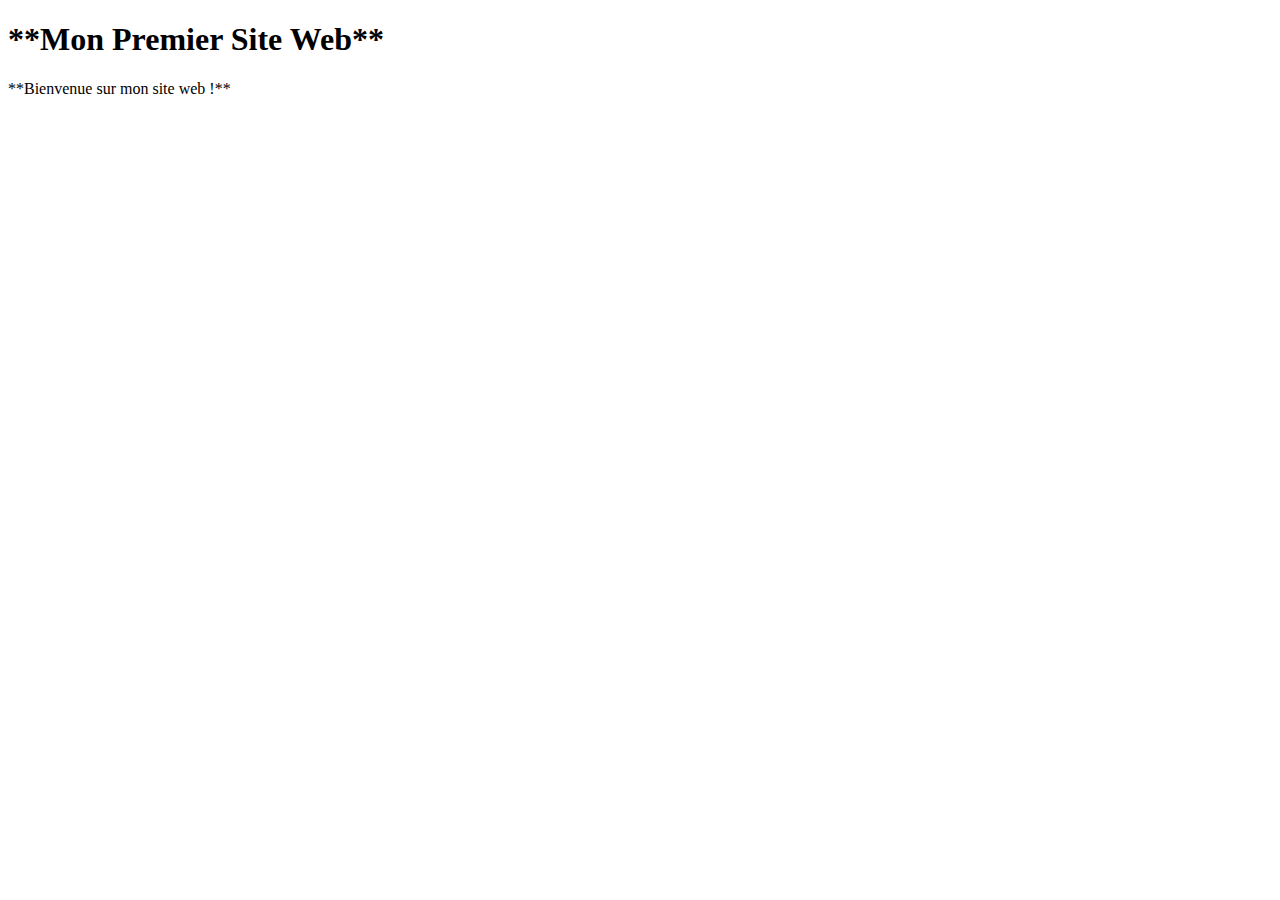
<file: Exercice1/index.html>
<!DOCTYPE html>
<html lang="en">
  <head>
    <meta charset="UTF-8" />
    <meta name="viewport" content="width=device-width, initial-scale=1.0" />
    <title>Document</title>
  </head>
  <body>
    <div>
      <h1>**Mon Premier Site Web**</h1>
      <p>**Bienvenue sur mon site web !**</p>
    </div>
  </body>
</html>
</file>
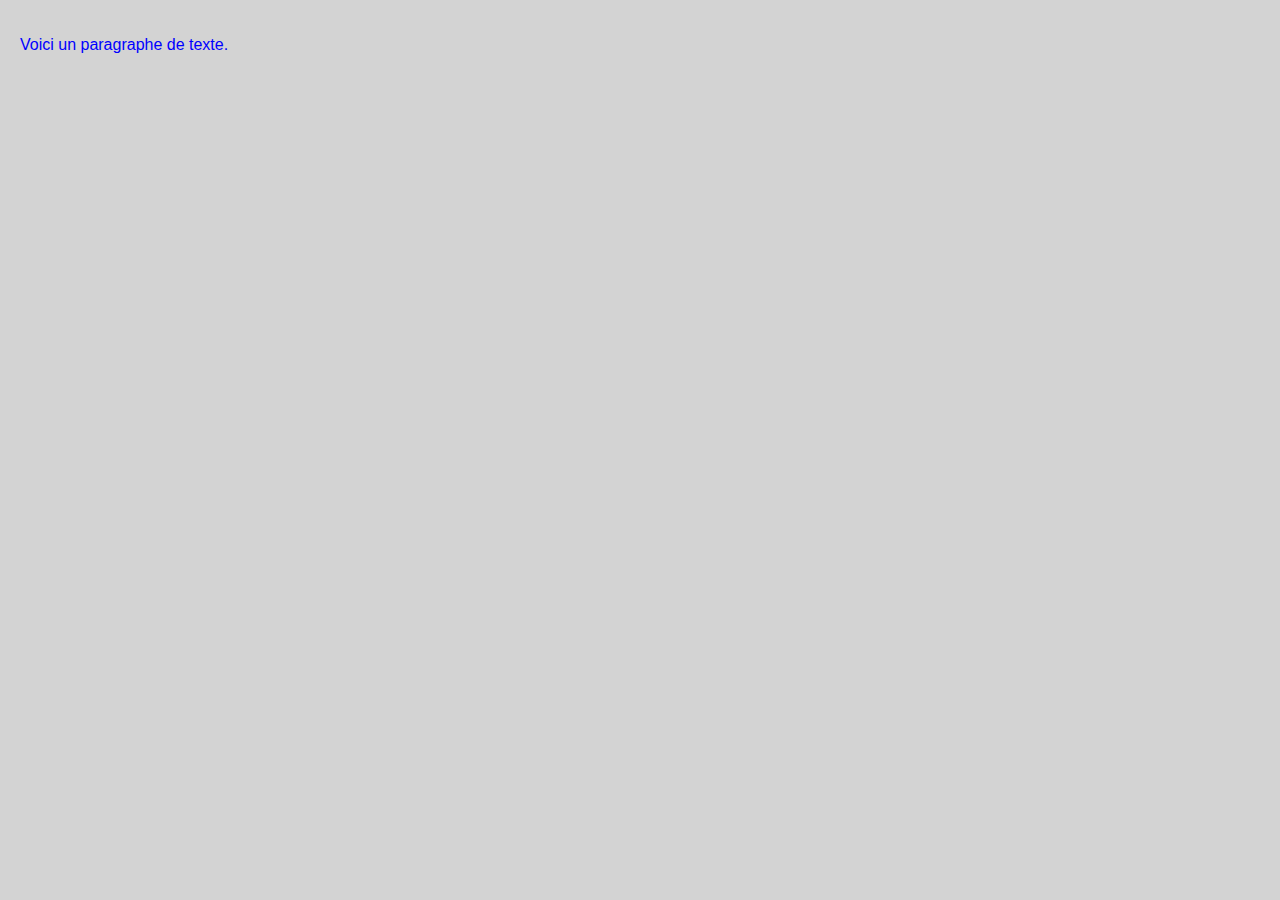
<file: Exercice3/index.html>
<!DOCTYPE html>
<html lang="fr">
  <head>
    <meta charset="utf-8" />
    <meta name="viewport" content="width=device-width, initial-scale=1.0" />
    <title>Exercice CSS</title>
    <link rel="stylesheet" href="/Exercice3/style.css" />
  </head>
  <body>
    <p>Voici un paragraphe de texte.</p>
  </body>
</html>
</file>
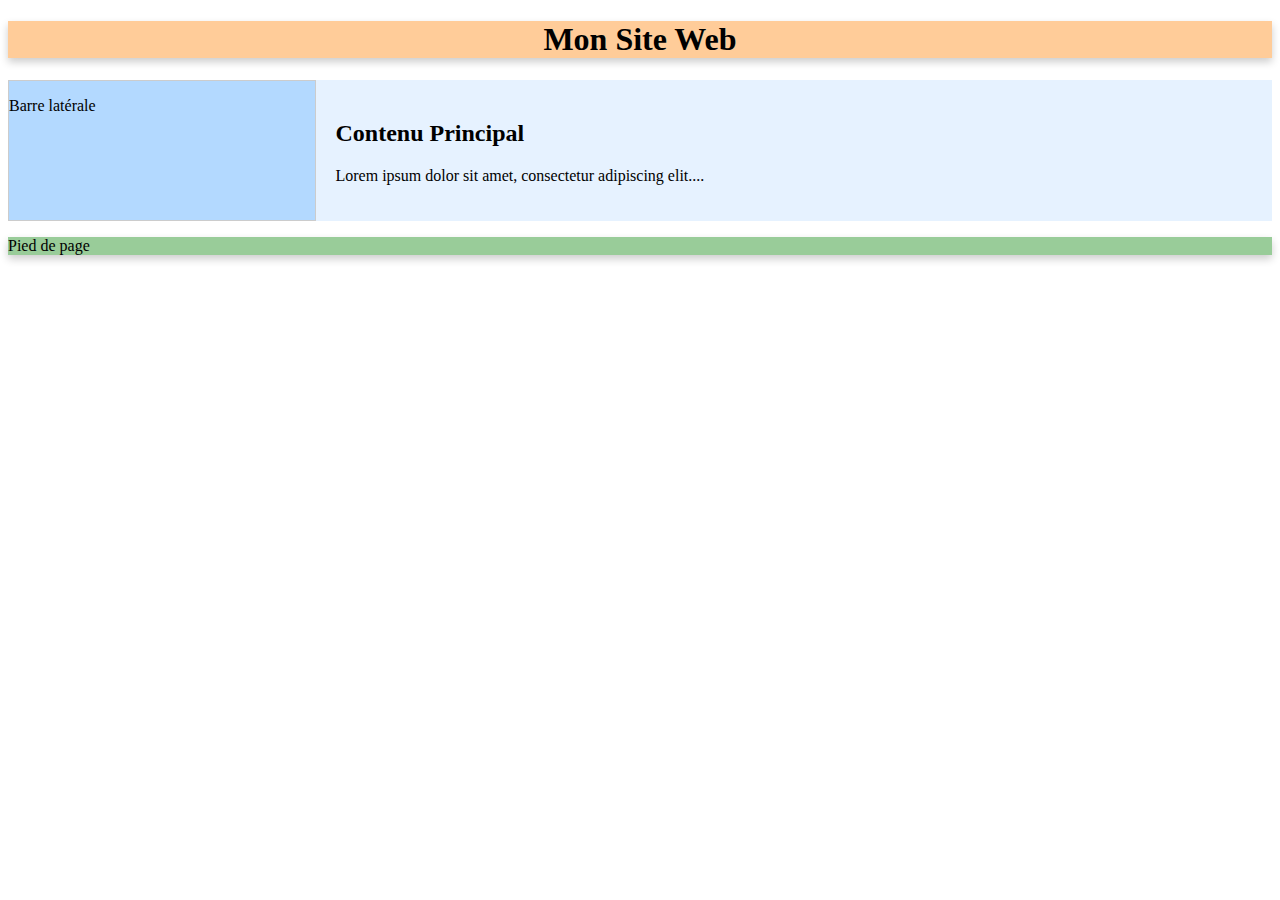
<file: Exercice4/index.html>
<!DOCTYPE html>
<html lang="fr">
  <head>
    <meta charset="UTF-8" />
    <meta name="viewport" content="width=device-width, initial-scale=1.0" />
    <title>Exercice CSS Complexe</title>
    <link href="./style.css" rel="stylesheet" type="text/css" />
  </head>

  <body>
    <header>
      <h1>Mon Site Web</h1>
    </header>
    <main>
      <aside>
        <p>Barre latérale</p>
      </aside>
      <section>
        <h2>Contenu Principal</h2>
        <p>Lorem ipsum dolor sit amet, consectetur adipiscing elit....</p>
      </section>
    </main>
    <footer>
      <p>Pied de page</p>
    </footer>
  </body>
</html>
</file>
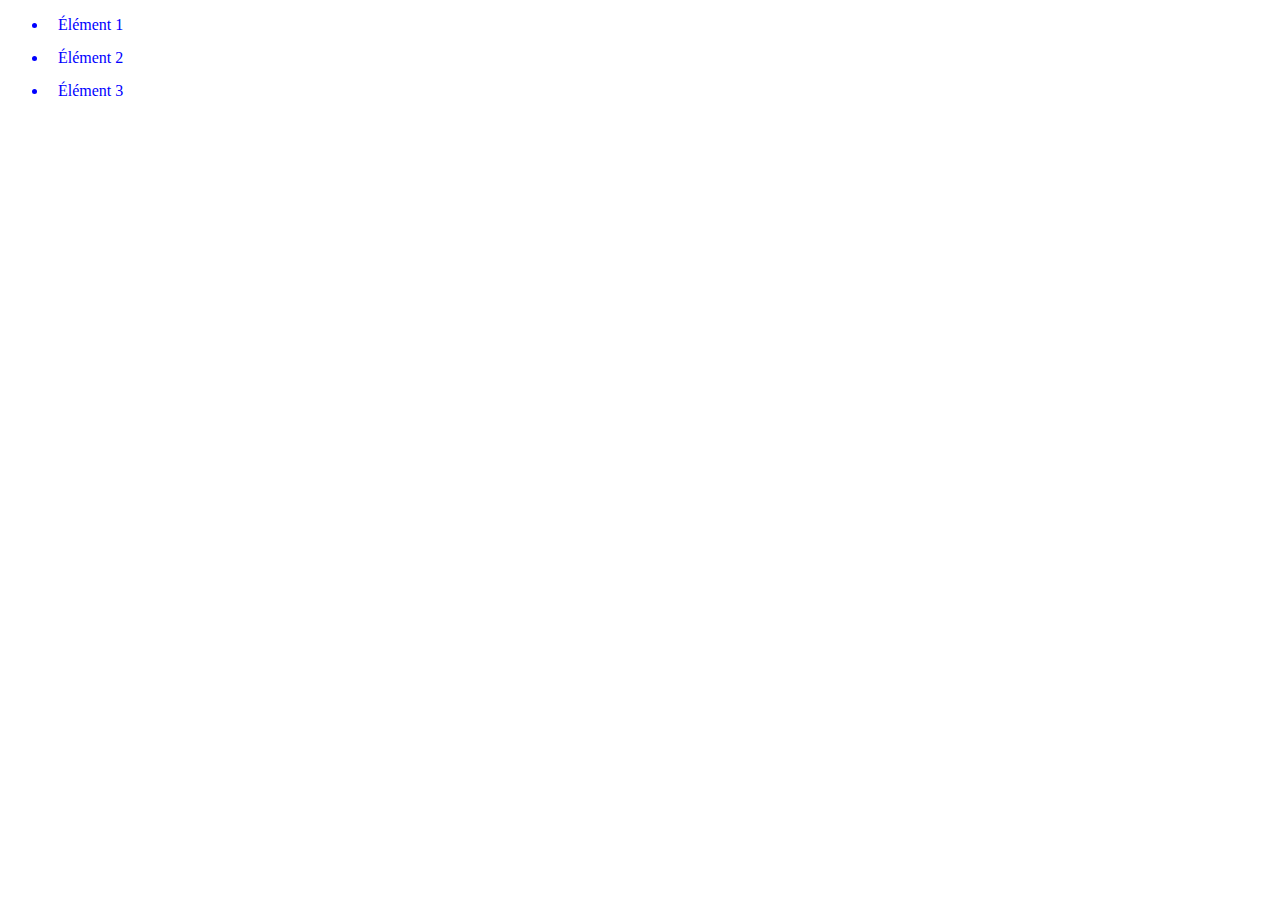
<file: Exercice6/index.html>
<!DOCTYPE html>
<html>
  <head>
    <title>Exercice CSS / SASS</title>
    <link rel="stylesheet" type="text/css" href="style.css" />
  </head>

  <body>
    <ul>
      <li>Élément 1</li>
      <li>Élément 2</li>
      <li>Élément 3</li>
    </ul>
  </body>
</html>
</file>
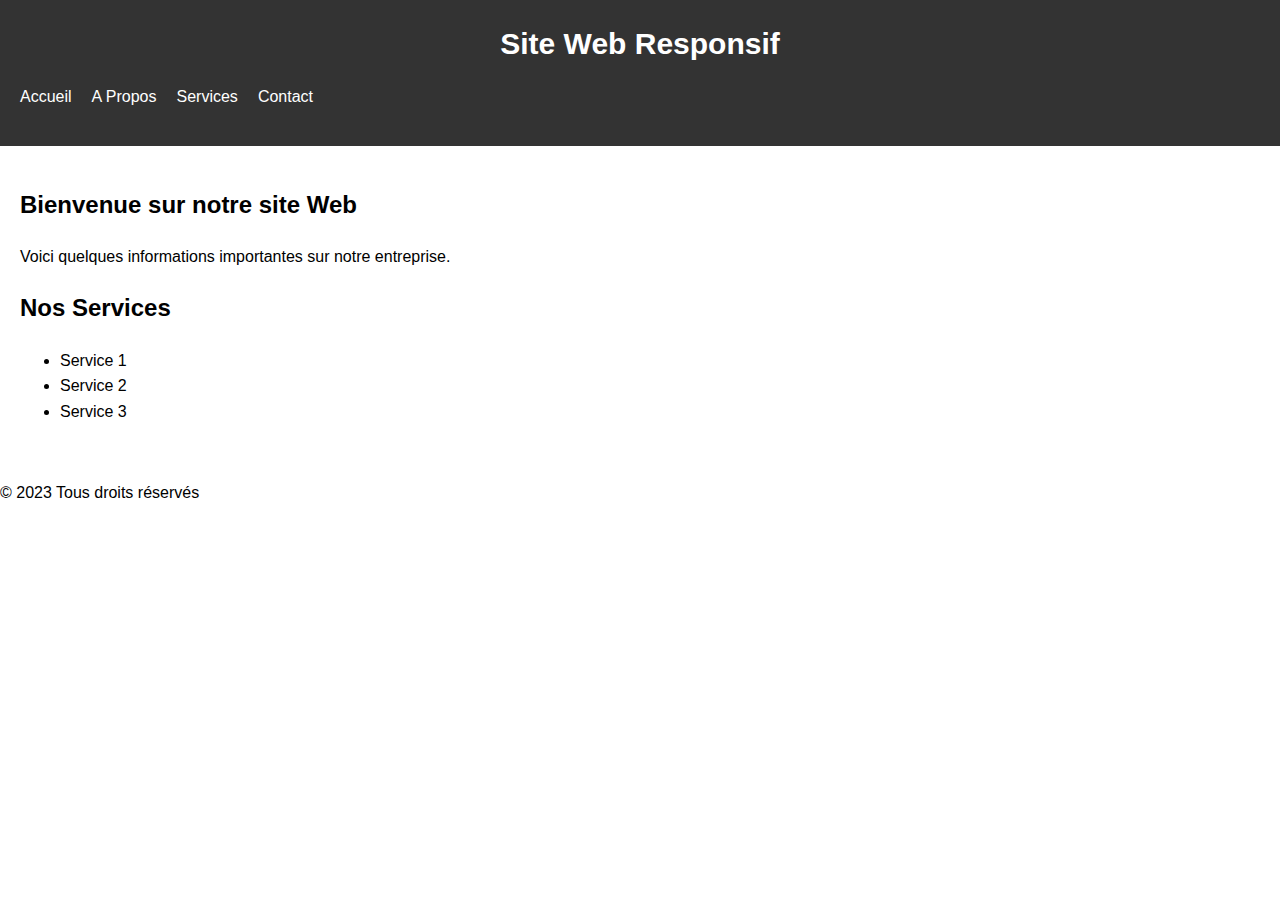
<file: Exercice7/index.html>
<!DOCTYPE html>
<html>
  <head>
    <meta charset="UTF-8" />
    <meta name="viewport" content="width=device-width, initial-scale=1.0" />
    <title>Site Web Responsif</title>
    <link rel="stylesheet" href="style.css" />
  </head>

  <body>
    <header>
      <h1>Site Web Responsif</h1>
      <nav>
        <ul>
          <li><a href="#">Accueil</a></li>
          <li><a href="#">A Propos</a></li>
          <li><a href="#">Services</a></li>
          <li><a href="#">Contact </a></li>
        </ul>
      </nav>
    </header>
    <main>
      <section>
        <h2>Bienvenue sur notre site Web</h2>
        <p>Voici quelques informations importantes sur notre entreprise.</p>
      </section>
      <section>
        <h2>Nos Services</h2>
        <ul>
          <li>Service 1</li>
          <li>Service 2</li>
          <li>Service 3</li>
        </ul>
      </section>
    </main>
    <footer>
      <p>&copy; 2023 Tous droits réservés</p>
    </footer>
  </body>
</html>
</file>
<file: Exercice3/style.css>
body {
  background-color: lightgray;
  font-family: Arial, sans-serif;
  margin: 0;
  padding: 20px;
}

p {
  color: blue;
  font-family: Arial, sans-serif;
  font-size: 16px;
}
</file>
<file: Exercice4/style.css>
header {
  background-color: #ffcc99;
  font-weight: bolder;
  text-align: center;
  box-shadow: 0 4px 8px rgba(0, 0, 0, 0.2);
}

main {
  background-color: #e6f2ff;

  display: flex;
  flex-direction: row;
}

aside {
  flex: 1;
  border-color: rgba(204, 204, 204);
  border-width: 1px;
  border-style: solid;
  background-color: #b3d9ff;
}

section {
  flex: 3;
  margin: 20px;
}

footer {
  background-color: #99cc99;
  box-shadow: 0 4px 8px rgba(0, 0, 0, 0.2);
}
</file>
<file: Exercice6/style.css>
li {
  color: rgb(0, 0, 255);
  padding-left: 10px;
  margin-bottom: 15px;
}/*# sourceMappingURL=style.css.map */
</file>
<file: Exercice7/style.css>
/* Styles généraux */
body {
  font-family: Arial, sans-serif;
  line-height: 1.6;
  margin: 0;
  padding: 0;
}

/* Styles du header */
header {
  background-color: #333;
  color: #fff;
  padding: 20px;
  text-align: center;
}

h1 {
  font-size: 30px;
  margin: 0;
}

nav {
  margin-top: 10px;
}

nav ul {
  list-style: none;
  padding: 0;
  display: flex;
  flex-direction: row;
}

nav li {
  margin-right: 20px;
}

nav a {
  color: #fff;
  text-decoration: none;
}

/* Styles du main */
main {
  padding: 20px;
}

section {
  margin-bottom: 20px;
}

@media screen and (max-width: 768px) {
  body {
    margin: auto;
  }

  h1 {
    font-size: 20px;
  }

  nav ul {
    display: flex;
    justify-content: center;
    flex-direction: column;
  }

  footer p {
    margin: 0px 20px;
  }
}
</file>
